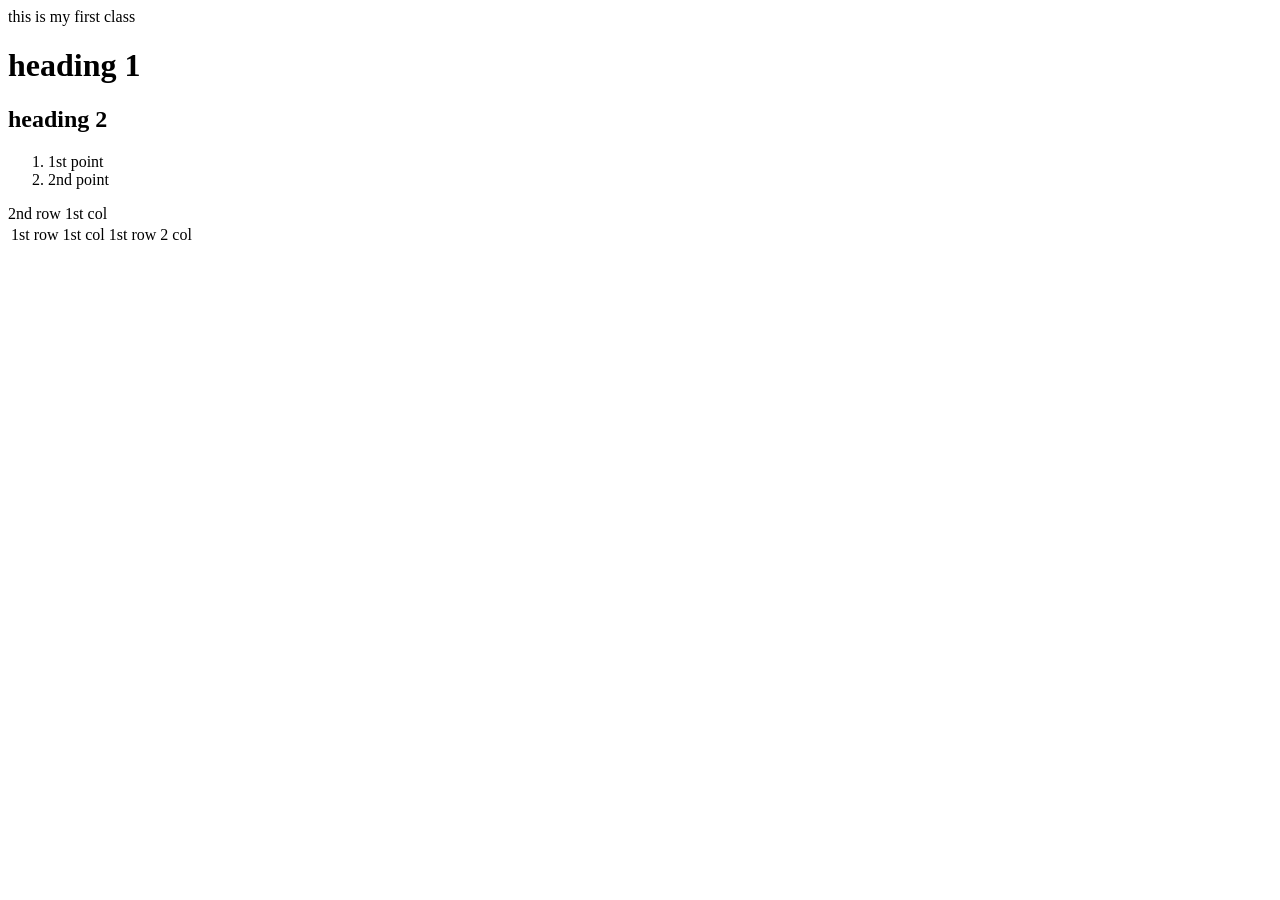
<file: index.html>
<html>
    <head>
        <title> My Website</title>
    </head>
    <body>
        <p>
            this is my first class  
        </p>
        <h1>heading 1</h1>
        <h2>heading 2</h2>
    </video>
    <ol>
        <li>1st point</li>
        <li>2nd point</li>
    </ol>
    <table>
        <tr>
            <td>1st row 1st col</td>
            <td>1st row 2 col</td>
        </tr>
        <tr>2nd row 1st col </tr>
        <opti
        
        </table>
    </table>
    </body>
    </html>
    <html>
        <head></head>
        <body>
            <script>
                console.log("hello")
            </script>
        </body>
    </html>
</file>
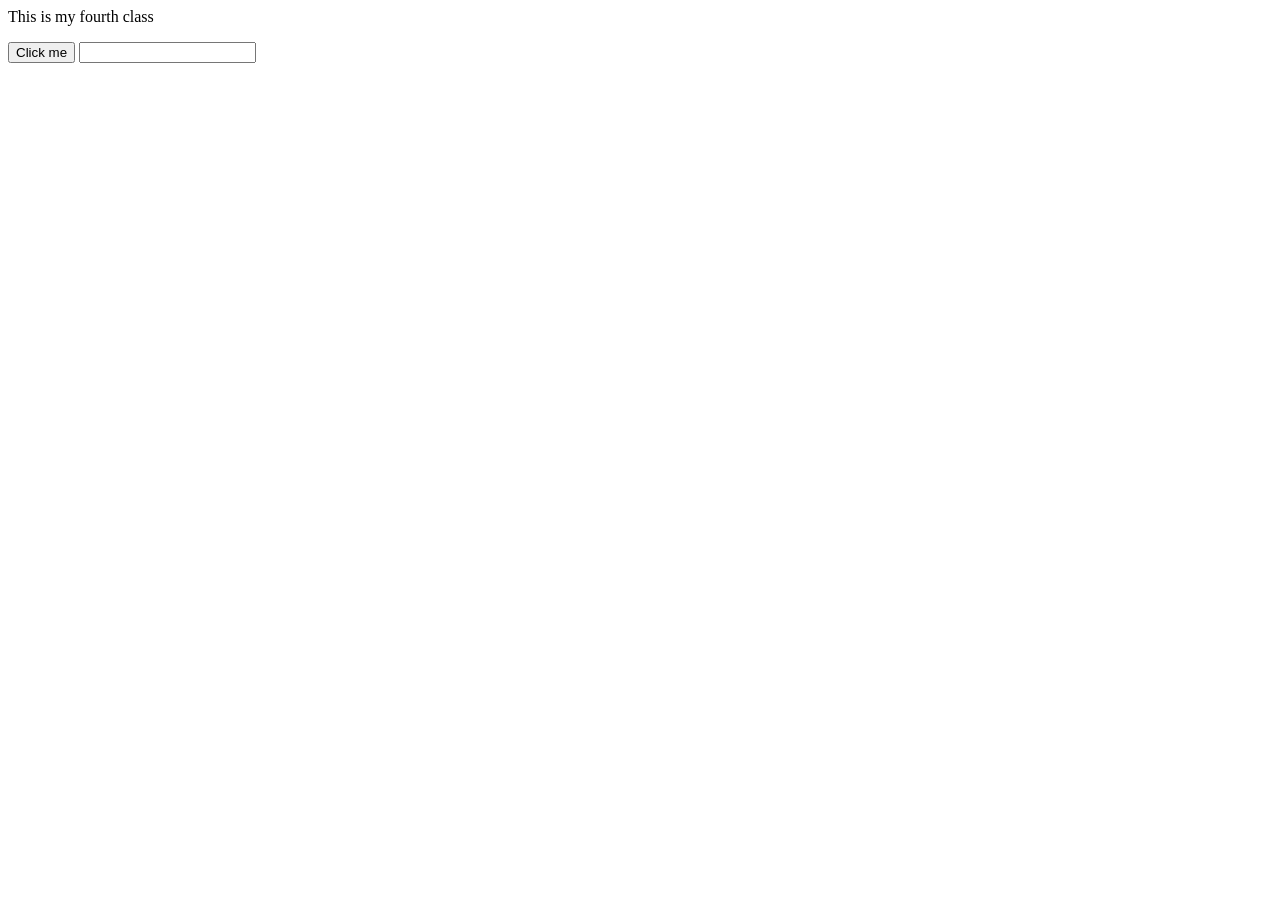
<file: Batch5.html>
<html>

<head></head>

<body>
    <p id="ptag"> This is my fourth class</p>
    <button onClick=" alert('Clicked')"> Click me</button>
    <input id="input" type="text" onchange="example ()">
    <p id="inputField"></p>

</body>

<script src="batch5.JS"></script>

</html>
</file>
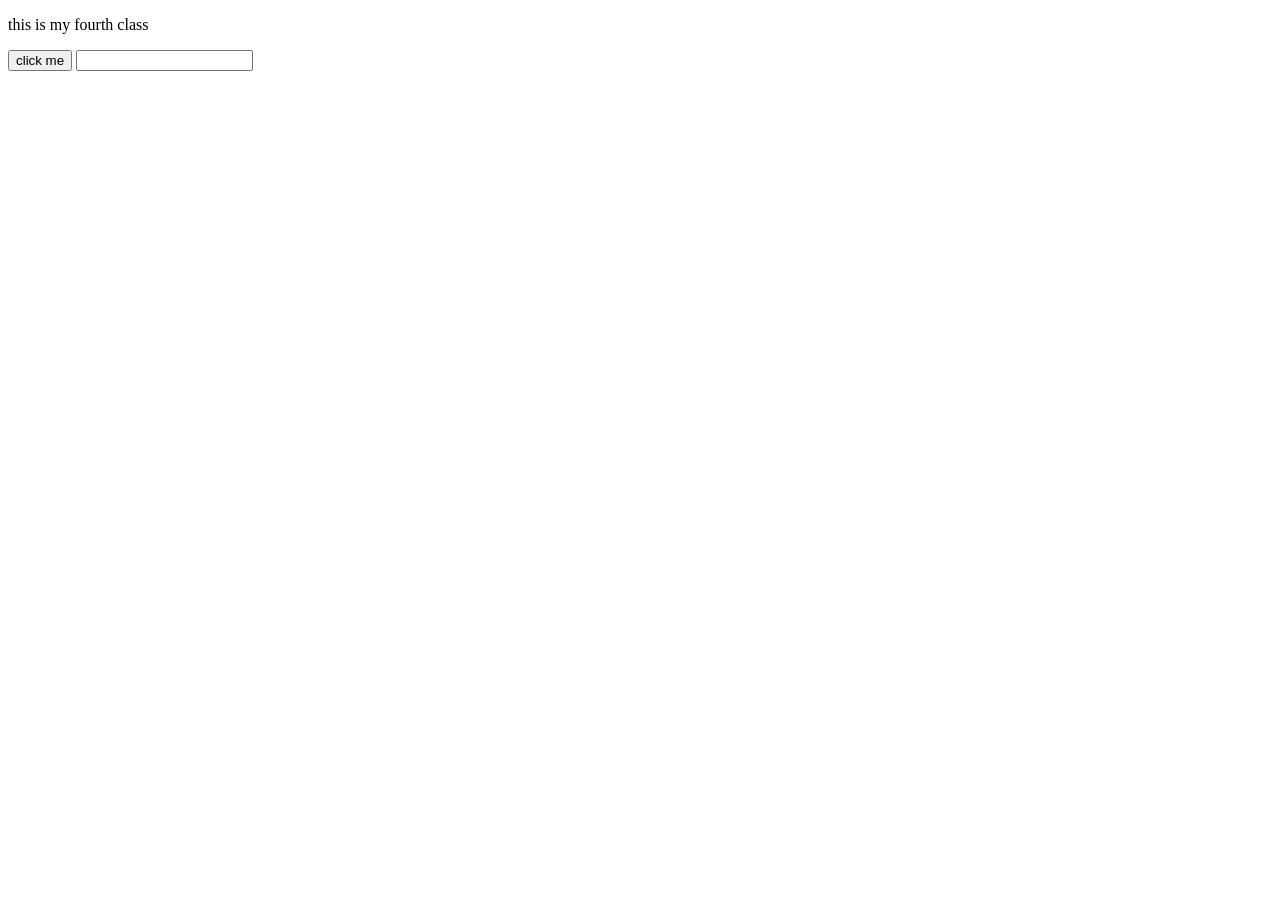
<file: program eg.html>
<!DOCTYPE html>
<html>
    <head>
        <body>

        
        <p id = "ptag" class="pclass"> this is my fourth class</p>
            <button onclick=""alert('clicked')>click me</button>
            <input type="text" onchange="example()">
        
        </body>
    </head>
</html>
</file>
